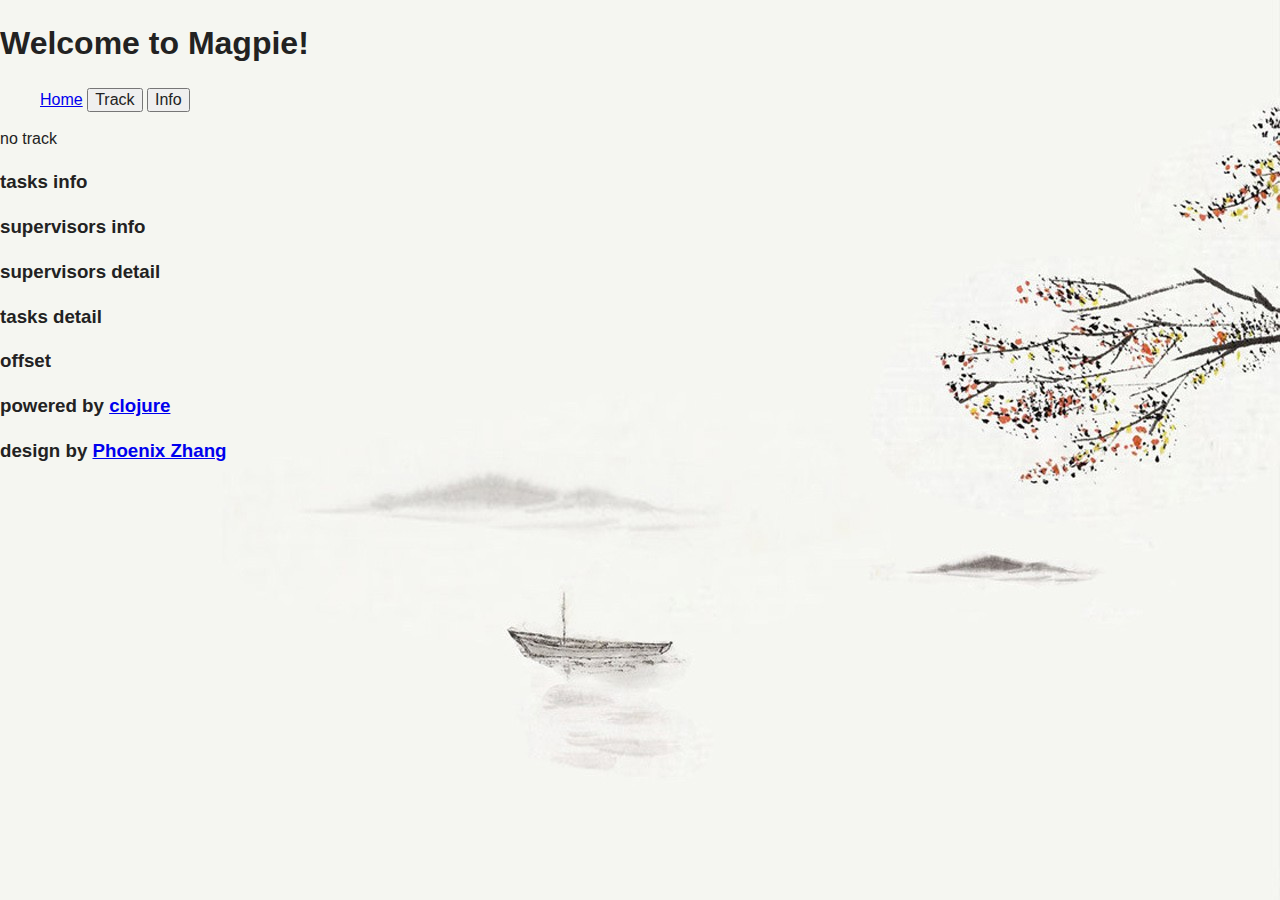
<file: resources/public/index.html>
<!DOCTYPE html>
<!--[if lt IE 7]>      <html class="no-js lt-ie9 lt-ie8 lt-ie7"> <![endif]-->
<!--[if IE 7]>         <html class="no-js lt-ie9 lt-ie8"> <![endif]-->
<!--[if IE 8]>         <html class="no-js lt-ie9"> <![endif]-->
<!--[if gt IE 8]><!--> <html class="no-js"> <!--<![endif]-->
    <head>
        <meta charset="utf-8">
        <meta http-equiv="X-UA-Compatible" content="IE=edge">
        <title>Magpie Admin</title>
        <meta name="description" content="">
        <meta name="viewport" content="width=device-width, initial-scale=1">

        <!-- Place favicon.ico and apple-touch-icon.png in the root directory -->

        <link rel="stylesheet" href="css/normalize.css">
        <link rel="stylesheet" href="css/main.css">
        <link rel="stylesheet" href="css/content.css">
        <script src="js/vendor/modernizr-2.6.2.min.js"></script>
    </head>
    <body>
        <!--[if lt IE 7]>
            <p class="browsehappy">You are using an <strong>outdated</strong> browser. Please <a href="http://browsehappy.com/">upgrade your browser</a> to improve your experience.</p>
        <![endif]-->

        <!-- Add your site or application content here -->
        <header>
            <h1>Welcome to Magpie!</h1>
            <nav>
                <ul id="nav-list">
                    <li><a href="/" title="home">Home</a></li>
                    <li><button id="start_tracking">Track</button></li>
                    <li><button id="get_info">Info</button>
                </ul>
            </nav>
        </header>
        <div id="track_info">no track</div>
        <div id="tasks-info">
          <h3>tasks info</h3>
        </div>
        <div id="supervisors-info">
          <h3>supervisors info</h3>
        </div>
        <div id="supervisors-detail">
            <h3>supervisors detail</h3>
            <ul id="supervisors-detail-list">
            </ul>
        </div>
        <div id="tasks_detail">
          <h3>tasks detail</h3>
          <ul id="tasks_detail_list">
          </ul>
        </div>
        <div id="offset">
          <h3>offset</h3>
          <ul id="offset_list"></ul>
        </div>
        <footer>
            <h3>powered by <a href="http://clojure.org/">clojure</a></h5>
            <h3>design by <a href="http://coderzhang.com">Phoenix Zhang</a></h5>
        </footer>

        <script type="text/javascript" src="js/magpie_admin_dbg.js"></script>
        <script type="text/javascript">
        magpie_admin.home.init();
        </script>

        <script src="//ajax.googleapis.com/ajax/libs/jquery/1.10.2/jquery.min.js"></script>
        <script>window.jQuery || document.write('<script src="js/vendor/jquery-1.10.2.min.js"><\/script>')</script>
        <script src="js/plugins.js"></script>
        <script src="js/main.js"></script>

        <!-- Google Analytics: change UA-XXXXX-X to be your site's ID. -->
        <script>
            (function(b,o,i,l,e,r){b.GoogleAnalyticsObject=l;b[l]||(b[l]=
            function(){(b[l].q=b[l].q||[]).push(arguments)});b[l].l=+new Date;
            e=o.createElement(i);r=o.getElementsByTagName(i)[0];
            e.src='//www.google-analytics.com/analytics.js';
            r.parentNode.insertBefore(e,r)}(window,document,'script','ga'));
            ga('create','UA-XXXXX-X');ga('send','pageview');
        </script>
    </body>
</html>
</file>
<file: resources/public/css/main.css>
/*! HTML5 Boilerplate v4.3.0 | MIT License | http://h5bp.com/ */

/*
 * What follows is the result of much research on cross-browser styling.
 * Credit left inline and big thanks to Nicolas Gallagher, Jonathan Neal,
 * Kroc Camen, and the H5BP dev community and team.
 */

/* ==========================================================================
   Base styles: opinionated defaults
   ========================================================================== */

html,
button,
input,
select,
textarea {
    color: #222;
}

html {
    font-size: 1em;
    line-height: 1.4;
}

/*
 * Remove text-shadow in selection highlight: h5bp.com/i
 * These selection rule sets have to be separate.
 * Customize the background color to match your design.
 */

::-moz-selection {
    background: #b3d4fc;
    text-shadow: none;
}

::selection {
    background: #b3d4fc;
    text-shadow: none;
}

/*
 * A better looking default horizontal rule
 */

hr {
    display: block;
    height: 1px;
    border: 0;
    border-top: 1px solid #ccc;
    margin: 1em 0;
    padding: 0;
}

/*
 * Remove the gap between images, videos, audio and canvas and the bottom of
 * their containers: h5bp.com/i/440
 */

audio,
canvas,
img,
video {
    vertical-align: middle;
}

/*
 * Remove default fieldset styles.
 */

fieldset {
    border: 0;
    margin: 0;
    padding: 0;
}

/*
 * Allow only vertical resizing of textareas.
 */

textarea {
    resize: vertical;
}

/* ==========================================================================
   Browse Happy prompt
   ========================================================================== */

.browsehappy {
    margin: 0.2em 0;
    background: #ccc;
    color: #000;
    padding: 0.2em 0;
}

/* ==========================================================================
   Author's custom styles
   ========================================================================== */

















/* ==========================================================================
   Helper classes
   ========================================================================== */

/*
 * Image replacement
 */

.ir {
    background-color: transparent;
    border: 0;
    overflow: hidden;
    /* IE 6/7 fallback */
    *text-indent: -9999px;
}

.ir:before {
    content: "";
    display: block;
    width: 0;
    height: 150%;
}

/*
 * Hide from both screenreaders and browsers: h5bp.com/u
 */

.hidden {
    display: none !important;
    visibility: hidden;
}

/*
 * Hide only visually, but have it available for screenreaders: h5bp.com/v
 */

.visuallyhidden {
    border: 0;
    clip: rect(0 0 0 0);
    height: 1px;
    margin: -1px;
    overflow: hidden;
    padding: 0;
    position: absolute;
    width: 1px;
}

/*
 * Extends the .visuallyhidden class to allow the element to be focusable
 * when navigated to via the keyboard: h5bp.com/p
 */

.visuallyhidden.focusable:active,
.visuallyhidden.focusable:focus {
    clip: auto;
    height: auto;
    margin: 0;
    overflow: visible;
    position: static;
    width: auto;
}

/*
 * Hide visually and from screenreaders, but maintain layout
 */

.invisible {
    visibility: hidden;
}

/*
 * Clearfix: contain floats
 *
 * For modern browsers
 * 1. The space content is one way to avoid an Opera bug when the
 *    `contenteditable` attribute is included anywhere else in the document.
 *    Otherwise it causes space to appear at the top and bottom of elements
 *    that receive the `clearfix` class.
 * 2. The use of `table` rather than `block` is only necessary if using
 *    `:before` to contain the top-margins of child elements.
 */

.clearfix:before,
.clearfix:after {
    content: " "; /* 1 */
    display: table; /* 2 */
}

.clearfix:after {
    clear: both;
}

/*
 * For IE 6/7 only
 * Include this rule to trigger hasLayout and contain floats.
 */

.clearfix {
    *zoom: 1;
}

/* ==========================================================================
   EXAMPLE Media Queries for Responsive Design.
   These examples override the primary ('mobile first') styles.
   Modify as content requires.
   ========================================================================== */

@media only screen and (min-width: 35em) {
    /* Style adjustments for viewports that meet the condition */
}

@media print,
       (-o-min-device-pixel-ratio: 5/4),
       (-webkit-min-device-pixel-ratio: 1.25),
       (min-resolution: 120dpi) {
    /* Style adjustments for high resolution devices */
}

/* ==========================================================================
   Print styles.
   Inlined to avoid required HTTP connection: h5bp.com/r
   ========================================================================== */

@media print {
    * {
        background: transparent !important;
        color: #000 !important; /* Black prints faster: h5bp.com/s */
        box-shadow: none !important;
        text-shadow: none !important;
    }

    a,
    a:visited {
        text-decoration: underline;
    }

    a[href]:after {
        content: " (" attr(href) ")";
    }

    abbr[title]:after {
        content: " (" attr(title) ")";
    }

    /*
     * Don't show links for images, or javascript/internal links
     */

    .ir a:after,
    a[href^="javascript:"]:after,
    a[href^="#"]:after {
        content: "";
    }

    pre,
    blockquote {
        border: 1px solid #999;
        page-break-inside: avoid;
    }

    thead {
        display: table-header-group; /* h5bp.com/t */
    }

    tr,
    img {
        page-break-inside: avoid;
    }

    img {
        max-width: 100% !important;
    }

    @page {
        margin: 0.5cm;
    }

    p,
    h2,
    h3 {
        orphans: 3;
        widows: 3;
    }

    h2,
    h3 {
        page-break-after: avoid;
    }
}
</file>
<file: resources/public/css/content.css>
html {
    background-image: url('../img/background.jpg');
    background-position: top right;
}

header nav ul li {
    margin: auto;
    display: inline-block;
}
</file>
